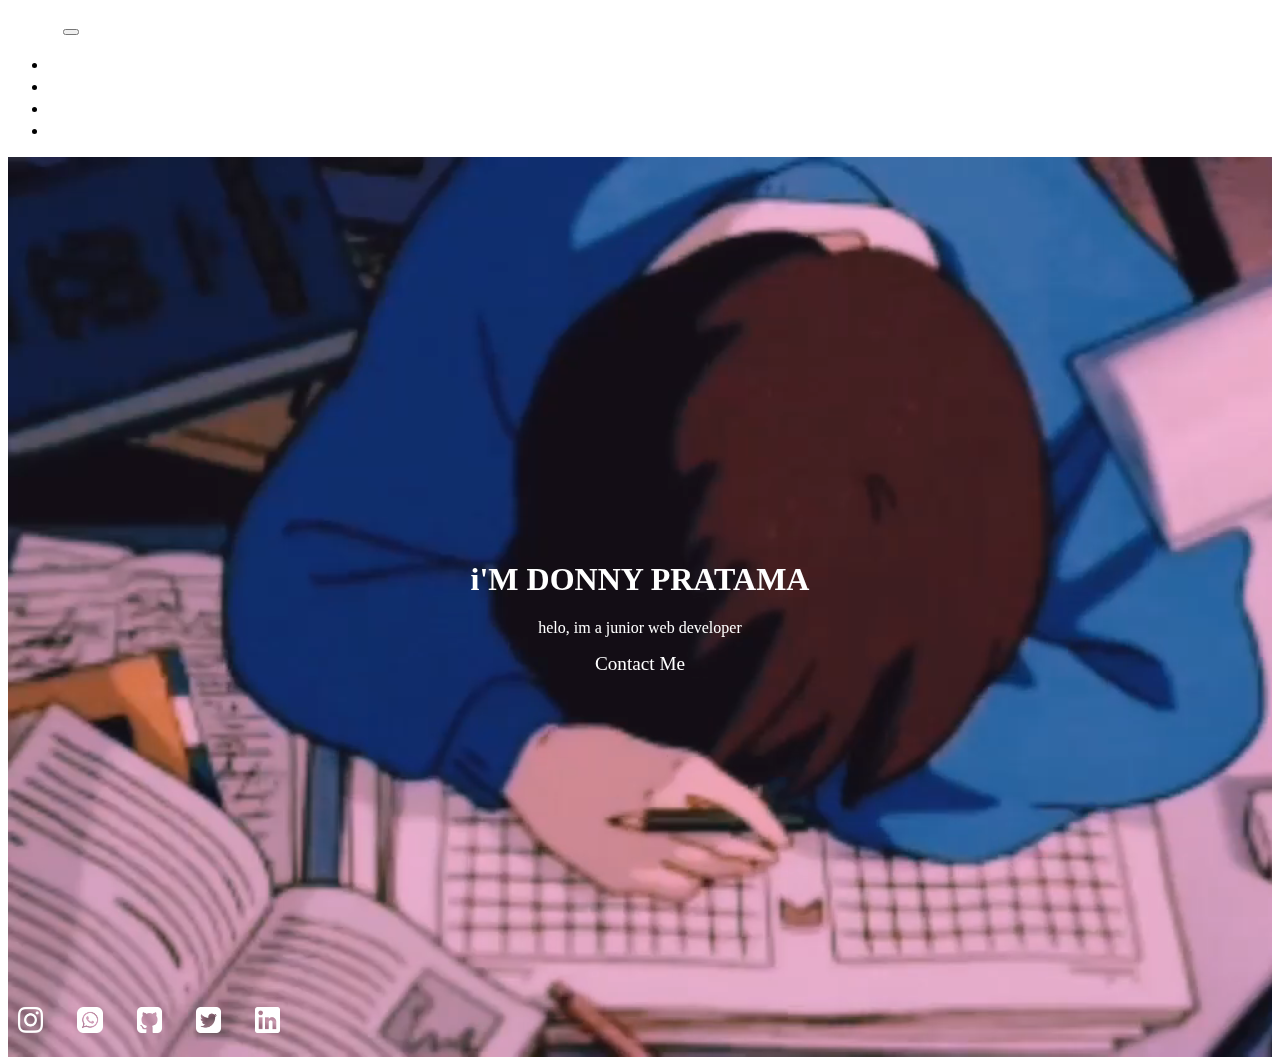
<file: index.html>
<!doctype html>
<html lang="en">

<head>
    <!-- Required meta tags -->
    <meta charset="utf-8">
    <meta name="viewport" content="width=device-width, initial-scale=1">

    <!-- Bootstrap CSS -->
    <link href="https://cdn.jsdelivr.net/npm/bootstrap@5.0.0-beta3/dist/css/bootstrap.min.css" rel="stylesheet"
        integrity="sha384-eOJMYsd53ii+scO/bJGFsiCZc+5NDVN2yr8+0RDqr0Ql0h+rP48ckxlpbzKgwra6" crossorigin="anonymous">

    <!-- css -->
    <link rel="stylesheet" href="style.css">

    <link rel="icon" href="image/logo.svg">
    <title>DONNY PRATAMA</title>
</head>

<body>
    <!-- navbar -->
    <nav class="navbar fixed-top navbar-expand-lg navbar-dark">
        <div class="container">
            <a class="navbar-brand" href="index.html">
                <img src="image/logo.svg" alt="" width="30" height="24" class="logo d-inline-block align-text-top" />
            </a>
            <button class="navbar-toggler" type="button" data-bs-toggle="collapse" data-bs-target="#navbarNav"
                aria-controls="navbarNav" aria-expanded="false" aria-label="Toggle navigation">
                <span class="navbar-toggler-icon"></span>
            </button>
            <div class="collapse navbar-collapse" id="navbarNav">
                <ul class="navbar-nav ms-auto  ">
                    <li class="nav-item">
                        <a class="nav-link" aria-current="page" href="#home">Home</a>
                    </li>
                    <li class="nav-item">
                        <a class="nav-link" href="about.html">About</a>
                    </li>
                    <li class="nav-item">
                        <a class="nav-link" href="project.html">Projects</a>
                    </li>
                    <li class="nav-item">
                        <a class="nav-link" href="contact.html">Contact</a>
                    </li>
                </ul>
            </div>
        </div>
    </nav>
    <!-- akhir navbar -->

    <!-- konten -->
    <div class="jumbotron">
        <div class="wrapper head">
            <div class="box">
                <video autoplay muted loop src="background.mp4""></video>
            </div>
            <div class=" content">
                    <h1 class="teks">i'M DONNY PRATAMA</h1>
                    <p class="teks">helo, im a junior web developer</p>
                    <a class="btn btn-outline-success" href="mailto:donnypratamae@gmail.com">Contact Me</a>
            </div>
        </div>
        <div class="text-center konten">
            <div class="text-center">
                <a href="https://www.instagram.com/donzpx/"><img class="gambar img-fluid" src="image/instagram.png"
                        alt="..."></a>
                <a href="https://api.whatsapp.com/send? phone=082322726422"><img class="gambar img-fluid"
                        src="image/whatsapp.png" alt="..."></a>
                <a href="https://github.com/donnypratamae"><img class="gambar img-fluid" src="image/github.png"
                        alt="..."></a>
                <a href="https://twitter.com/donzpx"><img class="gambar img-fluid" src="image/twitter.png"
                        alt="..."></a>
                <a href="https://www.linkedin.com/in/donnypratama"><img class="gambar img-fluid"
                        src="image/linkedin.png" alt="..."></a>
            </div>
        </div>
    </div>
    <!-- akhir konten -->

    <!-- Optional JavaScript; choose one of the two! -->

    <!-- Option 1: Bootstrap Bundle with Popper -->
    <script src="https://cdn.jsdelivr.net/npm/bootstrap@5.0.0-beta3/dist/js/bootstrap.bundle.min.js"
        integrity="sha384-JEW9xMcG8R+pH31jmWH6WWP0WintQrMb4s7ZOdauHnUtxwoG2vI5DkLtS3qm9Ekf" crossorigin="anonymous">
    </script>
</body>

</html>
</file>
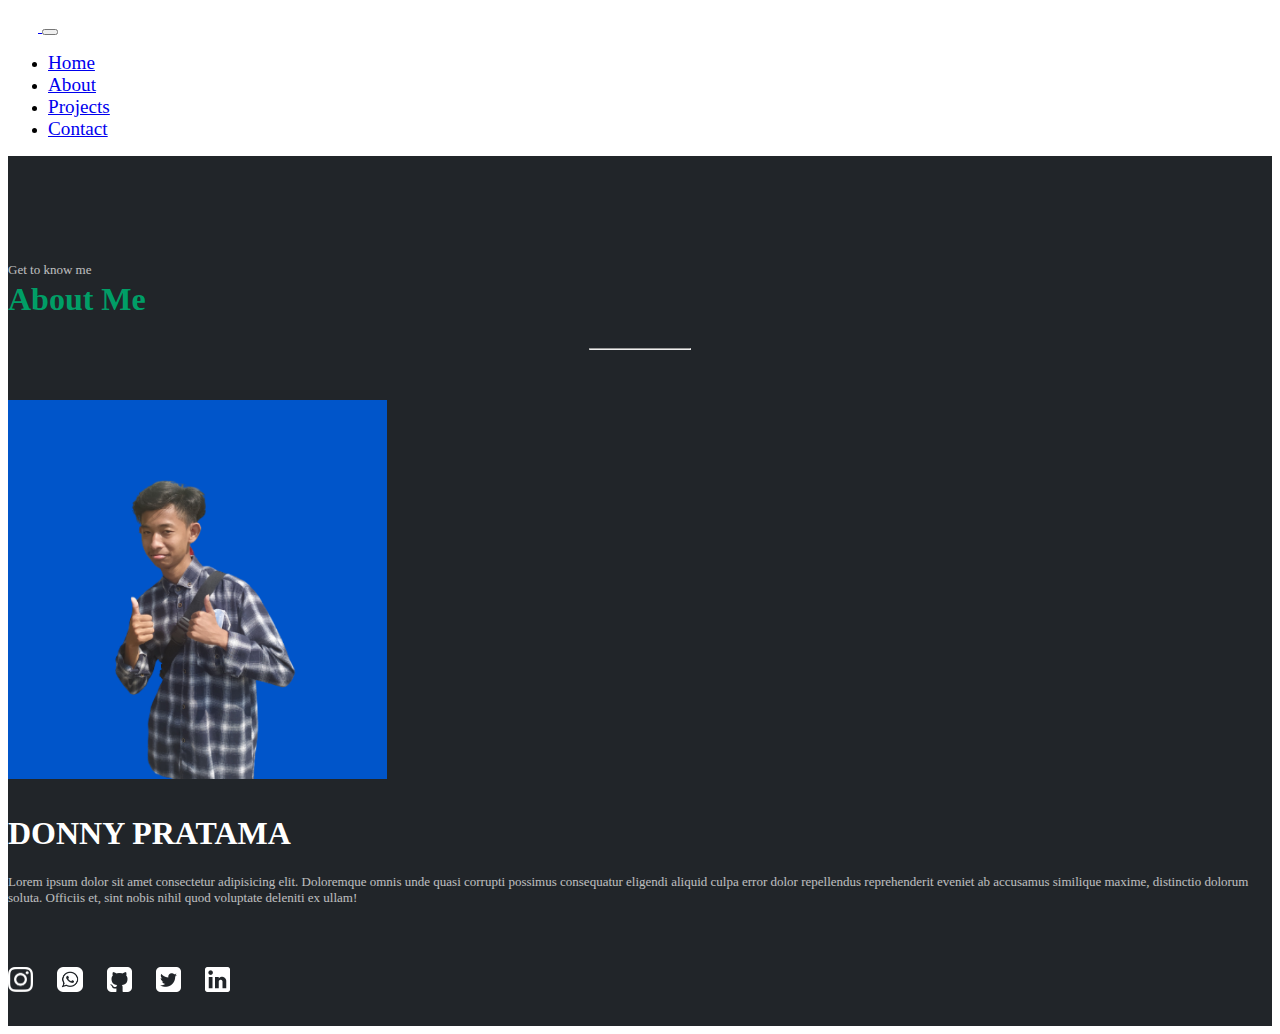
<file: about.html>
<!doctype html>
<html lang="en">

<head>
    <!-- Required meta tags -->
    <meta charset="utf-8">
    <meta name="viewport" content="width=device-width, initial-scale=1">

    <!-- Bootstrap CSS -->
    <link href="https://cdn.jsdelivr.net/npm/bootstrap@5.0.0-beta3/dist/css/bootstrap.min.css" rel="stylesheet"
        integrity="sha384-eOJMYsd53ii+scO/bJGFsiCZc+5NDVN2yr8+0RDqr0Ql0h+rP48ckxlpbzKgwra6" crossorigin="anonymous">

    <!-- css -->
    <style>
        /* navbar */
        .nav-link {
            font-size: 19.2px;
        }

        /* jumbotron */
        .jumbotron {
            padding-top: 6rem;
            background-color: #212529;
        }

        .judul {
            color: white;
        }

        .foto {
            width: 30%;
        }

        .display-4 {
            font-size: xx-large;
        }

        .subjudul {
            font-size: small;
            color: white;
            opacity: 70%;
            margin-top: 10px;
        }

        .judul1 {
            margin-bottom: 5rem;
            margin-top: -10px;
            color: #009e66;
        }

        /* sosmed */
        .gambar {
            width: 2%;
            margin: auto 20px 30px auto;
        }

        /* garis hr */
        .garis {
            color: #009e66;
            width: 100px;
            margin: -50px auto 50px auto;

        }

        .garis2 {
            color: #009e66;
            width: 800px;
            margin: 30px auto 30px auto;
            border: 2px;
            height: 1px;
        }
    </style>

    <link rel="icon" href="image/logo.svg">
    <title>DONNY PRATAMA</title>
</head>

<body>
    <!-- navbar -->
    <nav class="navbar fixed-top navbar-expand-lg navbar-dark bg-dark shadow-sm">
        <div class="container">
            <a class="navbar-brand" href="index.html">
                <img src="image/logo.svg" alt="" width="30" height="24" class="logo d-inline-block align-text-top" />
            </a>
            <button class="navbar-toggler" type="button" data-bs-toggle="collapse" data-bs-target="#navbarNav"
                aria-controls="navbarNav" aria-expanded="false" aria-label="Toggle navigation">
                <span class="navbar-toggler-icon"></span>
            </button>
            <div class="collapse navbar-collapse" id="navbarNav">
                <ul class="navbar-nav ms-auto">
                    <li class="nav-item">
                        <a class="nav-link" aria-current="page" href="index.html">Home</a>
                    </li>
                    <li class="nav-item">
                        <a class="nav-link" href="about.html">About</a>
                    </li>
                    <li class="nav-item">
                        <a class="nav-link" href="project.html">Projects</a>
                    </li>
                    <li class="nav-item">
                        <a class="nav-link" href="contact.html">Contact</a>
                    </li>
                </ul>
            </div>
        </div>
    </nav>
    <!-- akhir navbar -->

    <!-- jumbotron -->
    <section n class="jumbotron text-center">
        <div class="container">
            <p class="judul subjudul">Get to know me</p>
            <h1 class="judul judul1 fw-bold">About Me</h1>
            <hr class="garis">
            <img src="image/aku2.jpg" class="foto rounded-circle" />
            <h1 class="judul display-4 fw-bold" style="margin-top: 2rem">DONNY PRATAMA</h1>
            <div class="row justify-content-center text-center">
                <div class="col-md-4 subjudul">
                    <p>Lorem ipsum dolor sit amet consectetur adipisicing elit. Doloremque omnis unde quasi corrupti
                        possimus consequatur eligendi aliquid culpa error dolor repellendus reprehenderit eveniet ab
                        accusamus similique maxime, distinctio dolorum soluta. Officiis et, sint nobis nihil quod
                        voluptate
                        deleniti ex ullam!</p>
                </div>
            </div>
            <hr class="garis2">
            <div class="text-center konten">
                <div class="text-center">
                    <a href="https://www.instagram.com/donzpx/"><img class="gambar img-fluid" src="image/instagram.png"
                            alt="..."></a>
                    <a href="https://api.whatsapp.com/send? phone=082322726422"><img class="gambar img-fluid"
                            src="image/whatsapp.png" alt="..."></a>
                    <a href="https://github.com/donnypratamae"><img class="gambar img-fluid" src="image/github.png"
                            alt="..."></a>
                    <a href="https://twitter.com/donzpx"><img class="gambar img-fluid" src="image/twitter.png"
                            alt="..."></a>
                    <a href="https://www.linkedin.com/in/donnypratama"><img class="gambar img-fluid"
                            src="image/linkedin.png" alt="..."></a>
                </div>
            </div>
        </div>
    </section>
    <!-- akhir jumbotron -->

    <!-- Option 1: Bootstrap Bundle with Popper -->
    <script src="https://cdn.jsdelivr.net/npm/bootstrap@5.0.0-beta3/dist/js/bootstrap.bundle.min.js"
        integrity="sha384-JEW9xMcG8R+pH31jmWH6WWP0WintQrMb4s7ZOdauHnUtxwoG2vI5DkLtS3qm9Ekf" crossorigin="anonymous">
    </script>
</body>

</html>
</file>
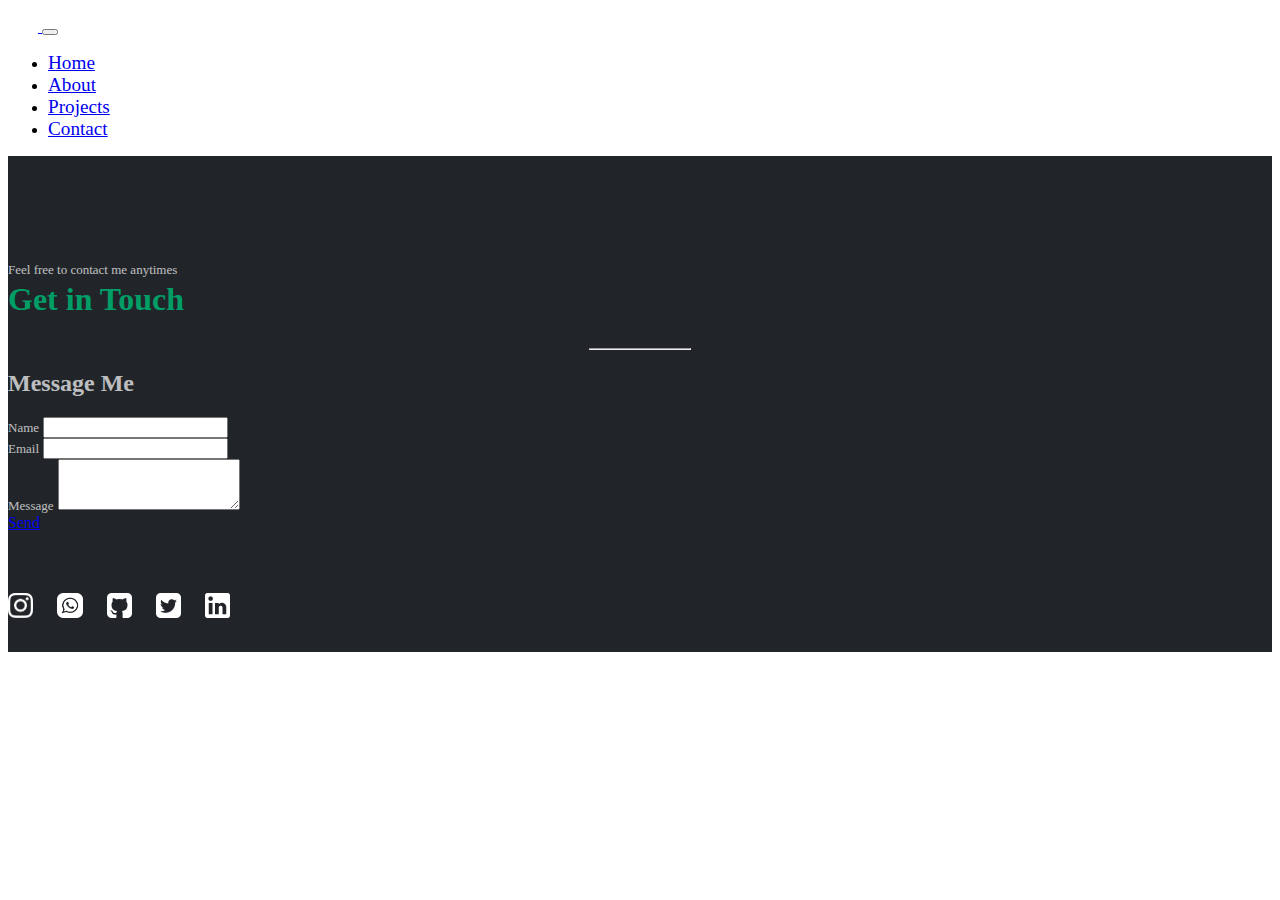
<file: contact.html>
<!doctype html>
<html lang="en">

<head>
    <!-- Required meta tags -->
    <meta charset="utf-8">
    <meta name="viewport" content="width=device-width, initial-scale=1">

    <!-- Bootstrap CSS -->
    <link href="https://cdn.jsdelivr.net/npm/bootstrap@5.0.0-beta3/dist/css/bootstrap.min.css" rel="stylesheet"
        integrity="sha384-eOJMYsd53ii+scO/bJGFsiCZc+5NDVN2yr8+0RDqr0Ql0h+rP48ckxlpbzKgwra6" crossorigin="anonymous">

    <!-- css -->
    <style>
        .nav-link {
            font-size: 19.2px;
        }

        /* konten */
        .jumbotron {
            padding-top: 6rem;
            background-color: #212529;
        }

        .judul {
            color: white;
        }

        .judul1 {
            margin-bottom: 5rem;
            margin-top: -10px;
            color: #009e66;
        }

        .subjudul {
            font-size: small;
            opacity: 70%;
            margin-top: 10px;
            text-decoration: none;
            color: white;
        }

        .message {
            margin-top: -50px;
            opacity: 70%;
            font-size: x-large;
        }

        .btn {
            width: 100px;
            margin-top: 10px;
        }

        /* gambar */
        .gambar {
            width: 2%;
            margin: auto 20px 30px auto;
        }

        /* garis */
        .garis {
            color: #009e66;
            width: 100px;
            margin: -50px auto 70px auto;
        }

        .garis2 {
            color: #009e66;
            width: 800px;
            margin: 30px auto 30px auto;
            border: 2px;
            height: 1px;
        }
    </style>
    <link rel="icon" href="image/logo.svg">
    <title>DONNY PRATAMA</title>
</head>

<body>
    <!-- navbar -->
    <nav class="navbar fixed-top navbar-expand-lg navbar-dark bg-dark shadow-sm">
        <div class="container">
            <a class="navbar-brand" href="index.html">
                <img src="image/logo.svg" alt="" width="30" height="24" class="logo d-inline-block align-text-top" />
            </a>
            <button class="navbar-toggler" type="button" data-bs-toggle="collapse" data-bs-target="#navbarNav"
                aria-controls="navbarNav" aria-expanded="false" aria-label="Toggle navigation">
                <span class="navbar-toggler-icon"></span>
            </button>
            <div class="collapse navbar-collapse" id="navbarNav">
                <ul class="navbar-nav ms-auto  ">
                    <li class="nav-item">
                        <a class="nav-link" aria-current="page" href="index.html">Home</a>
                    </li>
                    <li class="nav-item">
                        <a class="nav-link" href="about.html">About</a>
                    </li>
                    <li class="nav-item">
                        <a class="nav-link" href="project.html">Projects</a>
                    </li>
                    <li class="nav-item">
                        <a class="nav-link" href="contact.html">Contact</a>
                    </li>
                </ul>
            </div>
        </div>
    </nav>
    <!-- akhir navbar -->

    <!-- konten -->
    <div class="jumbotron">
        <div class="container">
            <p class="judul subjudul text-center">Feel free to contact me anytimes</p>
            <h1 class="judul judul1 fw-bold text-center">Get in Touch</h1>
            <hr class="garis">
            <div class="row text-center mb-3">
                <div class="col">
                    <h2 class="judul message">Message Me</h2>
                </div>
            </div>
            <div class="row justify-content-center">
                <div class="col-md-8">
                    <form>
                        <div class="mb-3">
                            <label for="name" class="subjudul form-label">Name</label>
                            <input type="text" class="form-control" id="name" aria-describedby="name" />
                        </div>
                        <div class="mb-3">
                            <label for="exampleInputEmail1" class="subjudul form-label">Email</label>
                            <input type="email" class="form-control" id="exampleInputEmail1" aria-describedby="email" />
                        </div>
                        <div class="mb-3">
                            <label for="pesan" class="subjudul form-label">Message</label>
                            <textarea class="form-control" id="pesan" rows="3"></textarea>
                        </div>
                        <a type="submit" class="btn btn-outline-success" href="mailto:donnypratamae@gmail.com">Send</a>
                    </form>
                </div>
            </div>
        </div>
        <hr class="garis2">
        <div class="text-center konten">
            <div class="text-center">
                <a href="https://www.instagram.com/donzpx/"><img class="gambar img-fluid" src="image/instagram.png"
                        alt="..."></a>
                <a href="https://api.whatsapp.com/send? phone=082322726422"><img class="gambar img-fluid"
                        src="image/whatsapp.png" alt="..."></a>
                <a href="https://github.com/donnypratamae"><img class="gambar img-fluid" src="image/github.png"
                        alt="..."></a>
                <a href="https://twitter.com/donzpx"><img class="gambar img-fluid" src="image/twitter.png"
                        alt="..."></a>
                <a href="https://www.linkedin.com/in/donnypratama"><img class="gambar img-fluid"
                        src="image/linkedin.png" alt="..."></a>
            </div>
        </div>
    </div>
    <!-- akhir konten -->

    <!-- Optional JavaScript; choose one of the two! -->

    <!-- Option 1: Bootstrap Bundle with Popper -->
    <script src="https://cdn.jsdelivr.net/npm/bootstrap@5.0.0-beta3/dist/js/bootstrap.bundle.min.js"
        integrity="sha384-JEW9xMcG8R+pH31jmWH6WWP0WintQrMb4s7ZOdauHnUtxwoG2vI5DkLtS3qm9Ekf" crossorigin="anonymous">
    </script>
</body>

</html>
</file>
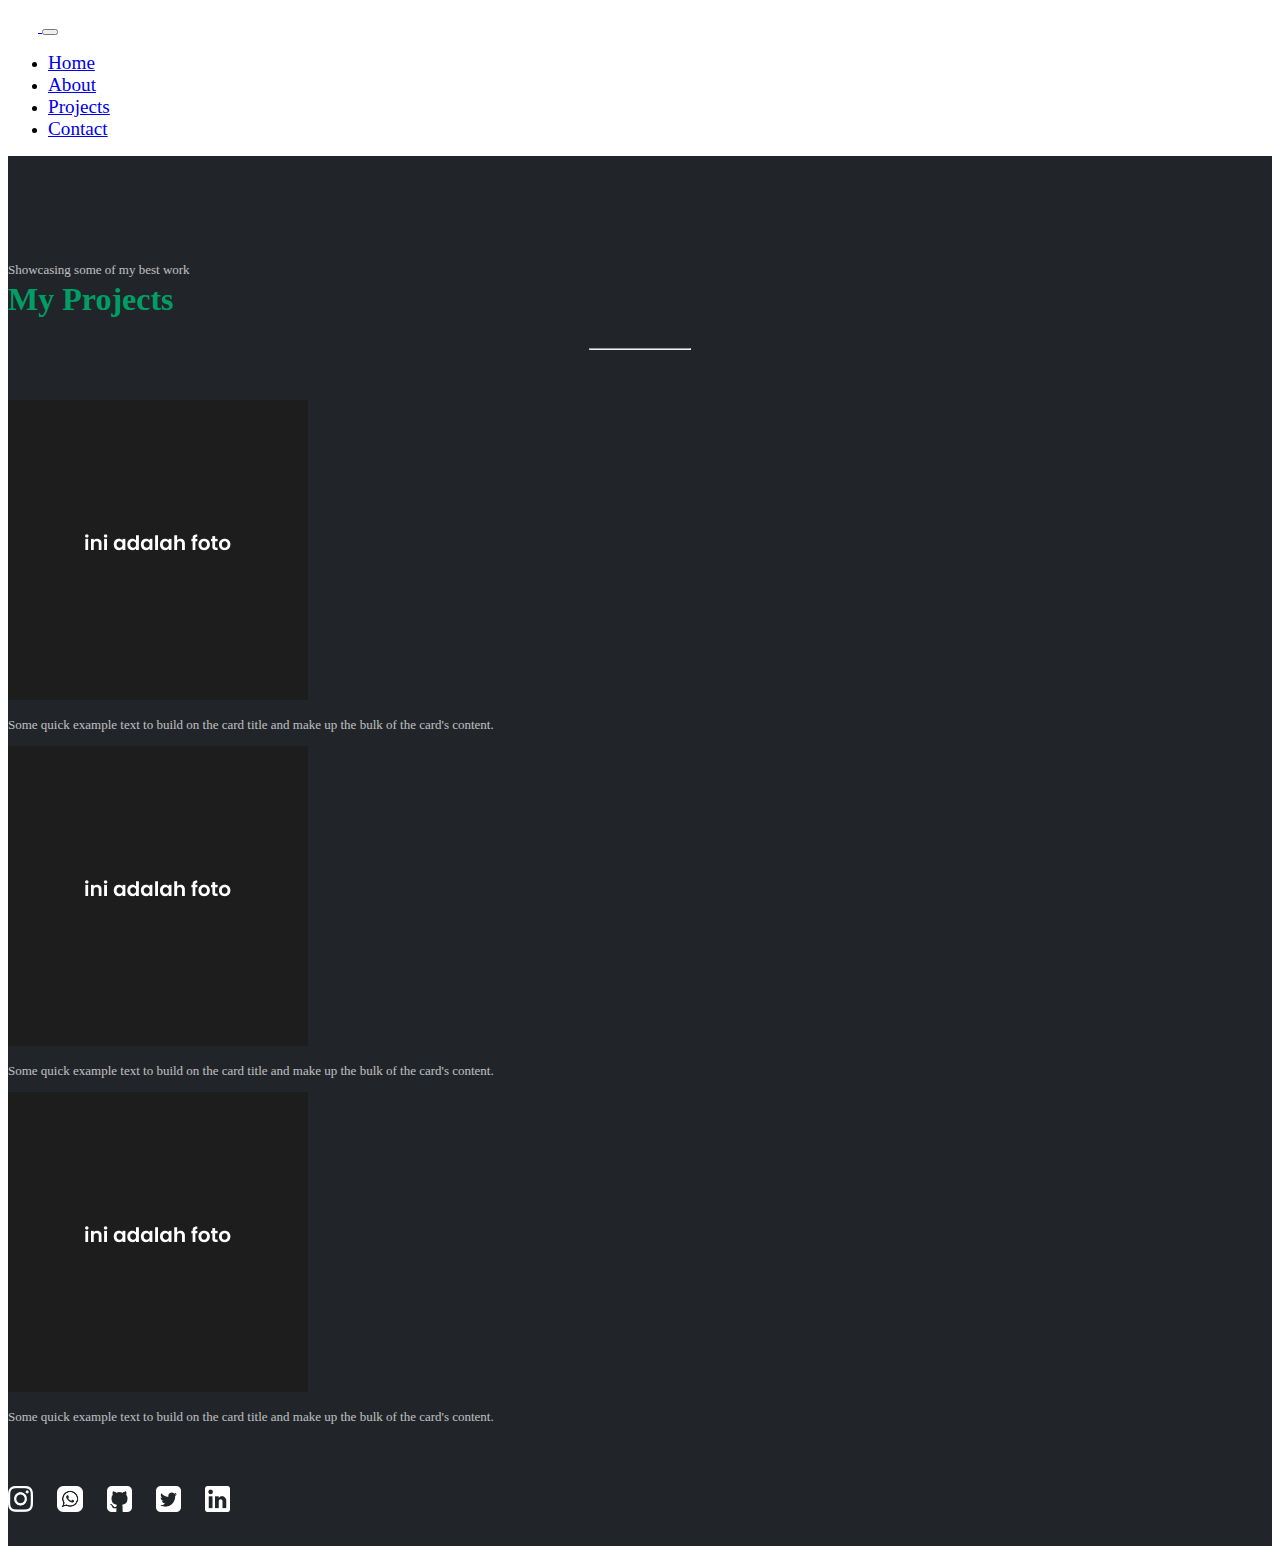
<file: project.html>
<!doctype html>
<html lang="en">

<head>
    <!-- Required meta tags -->
    <meta charset="utf-8">
    <meta name="viewport" content="width=device-width, initial-scale=1">

    <!-- Bootstrap CSS -->
    <link href="https://cdn.jsdelivr.net/npm/bootstrap@5.0.0-beta3/dist/css/bootstrap.min.css" rel="stylesheet"
        integrity="sha384-eOJMYsd53ii+scO/bJGFsiCZc+5NDVN2yr8+0RDqr0Ql0h+rP48ckxlpbzKgwra6" crossorigin="anonymous">

    <!-- css -->
    <style>
        .nav-link {
            font-size: 19.2px;
        }

        /* konten */
        .jumbotron {
            padding-top: 6rem;
            background-color: #212529;
        }

        .judul {
            color: white;
        }

        .judul1 {
            margin-bottom: 5rem;
            margin-top: -10px;
            color: #009e66;
        }

        .subjudul {
            font-size: small;
            opacity: 70%;
            margin-top: 10px;
            text-decoration: none;
        }

        .card {
            background-color: #212529;
            border: white;
        }

        .card-text {
            color: white;
        }

        /* sosmed */
        .gambar {
            width: 2%;
            margin: auto 20px 30px auto;
        }

        /* garis */
        .garis {
            color: #009e66;
            width: 100px;
            margin: -50px auto 50px auto;
        }

        .garis2 {
            color: #009e66;
            width: 800px;
            margin: 30px auto 30px auto;
            border: 2px;
            height: 1px;
        }
    </style>

    <link rel="icon" href="image/logo.svg">
    <title>DONNY PRATAMA</title>
</head>

<body>
    <!-- navbar -->
    <nav class="navbar fixed-top navbar-expand-lg navbar-dark bg-dark shadow-sm">
        <div class="container">
            <a class="navbar-brand" href="index.html">
                <img src="image/logo.svg" alt="" width="30" height="24" class="logo d-inline-block align-text-top" />
            </a>
            <button class="navbar-toggler" type="button" data-bs-toggle="collapse" data-bs-target="#navbarNav"
                aria-controls="navbarNav" aria-expanded="false" aria-label="Toggle navigation">
                <span class="navbar-toggler-icon"></span>
            </button>
            <div class="collapse navbar-collapse" id="navbarNav">
                <ul class="navbar-nav ms-auto  ">
                    <li class="nav-item">
                        <a class="nav-link" aria-current="page" href="index.html">Home</a>
                    </li>
                    <li class="nav-item">
                        <a class="nav-link" href="about.html">About</a>
                    </li>
                    <li class="nav-item">
                        <a class="nav-link" href="project.html">Projects</a>
                    </li>
                    <li class="nav-item">
                        <a class="nav-link" href="contact.html">Contact</a>
                    </li>
                </ul>
            </div>
        </div>
    </nav>
    <!-- akhir navbar -->

    <!-- jumbotron -->
    <section n class="jumbotron text-center">
        <div class="container">
            <p class="judul subjudul">Showcasing some of my best work</p>
            <h1 class="judul judul1 fw-bold">My Projects</h1>
            <hr class="garis">
            <div class="row text-center mb-3">
                <div class="row konten2">
                    <div class="col-md-4 mb-5">
                        <div class="card">
                            <a href="#"><img src="image/1.jpg" class="shadow card-img-top" alt="project1" /></a>
                            <div class="card-body">
                                <a class="subjudul" href="#">
                                    <p class="card-text">Some quick example text to build on the card title and
                                        make up the bulk of the
                                        card's content.</p>
                                </a>
                            </div>
                        </div>
                    </div>
                    <div class="col-md-4 mb-5">
                        <div class="card">
                            <a href="#"><img src="image/2.jpg" class="shadow card-img-top" alt="project2" /></a>
                            <div class="card-body">
                                <a class="subjudul" href="#">
                                    <p class="card-text">Some quick example text to build on the card title and
                                        make up the bulk of the
                                        card's content.</p>
                                </a>
                            </div>
                        </div>
                    </div>
                    <div class="col-md-4 mb-5">
                        <div class="card">
                            <a href="#"><img src="image/3.jpg" class="shadow card-img-top" alt="project3" /></a>
                            <div class="card-body">
                                <a class="subjudul" href="#">
                                    <p class="card-text">Some quick example text to build on the card title
                                        and
                                        make up the bulk of the
                                        card's content.</p>
                                </a>
                            </div>
                        </div>
                    </div>
                </div>
            </div>
            <hr class="garis2">
            <div class="text-center konten">
                <div class="text-center">
                    <a href="https://www.instagram.com/donzpx/"><img class="gambar img-fluid" src="image/instagram.png"
                            alt="..."></a>
                    <a href="https://api.whatsapp.com/send? phone=082322726422"><img class="gambar img-fluid"
                            src="image/whatsapp.png" alt="..."></a>
                    <a href="https://github.com/donnypratamae"><img class="gambar img-fluid" src="image/github.png"
                            alt="..."></a>
                    <a href="https://twitter.com/donzpx"><img class="gambar img-fluid" src="image/twitter.png"
                            alt="..."></a>
                    <a href="https://www.linkedin.com/in/donnypratama"><img class="gambar img-fluid"
                            src="image/linkedin.png" alt="..."></a>
                </div>
            </div>
        </div>
    </section>
    <!-- akhir jumbotron -->

    <!-- Option 1: Bootstrap Bundle with Popper -->
    <script src="https://cdn.jsdelivr.net/npm/bootstrap@5.0.0-beta3/dist/js/bootstrap.bundle.min.js"
        integrity="sha384-JEW9xMcG8R+pH31jmWH6WWP0WintQrMb4s7ZOdauHnUtxwoG2vI5DkLtS3qm9Ekf" crossorigin="anonymous">
    </script>
</body>

</html>
</file>
<file: style.css>
.jumbotron {
    position: relative;
    z-index: 1;
    width: 100%;
    height: 100%;
}

.head {
    height: 100vh;
    display: flex;
    align-items: center;
    color: rgb(255, 255, 255);
}

.wrapper {
    max-width: 1000px;
    margin: auto;
    text-align: center;
}

.box {
    position: absolute;
    top: 0;
    left: 0;
    width: 100%;
    height: 100vh;
    overflow: hidden;
}

.box video {
    min-width: 100%;
    min-height: 100%;
}

.header-overlay {
    height: 100vh;
    width: 100vw;
    position: absolute;
    top: 0;
    left: 0;
    background-color: rgba(0, 0, 45, 1);
    background: rgba(0, 0, 45, 1) z-index: 1;
    opacity: 0.85;
}

.content {
    z-index: 99;
    width: 400px;
    margin: auto;
}

a {
    color: #fff;
    font-size: 1.2rem;
    padding: 10px;
    text-decoration: none;
}

/* tombol */
.btn {
    margin-top: 10px;
    color: white;
}


/* animsi mengetik */
.content {
    font: x-large;
    width: 100%;
    white-space: nowrap;
    overflow: hidden;
    -webkit-animation: typing 3s steps(27, end);
    animation: typing 3s steps(27, end);
}

@keyframes typing {
    from {
        width: 0;
    }
}

@-webkit-keyframes typing {
    from {
        width: 0;
    }
}


.konten {
    margin-top: -50px;
    position: relative;
    z-index: 1;
}

.gambar {
    width: 2%;
    margin: 0 10px 10px 0;
}
</file>
